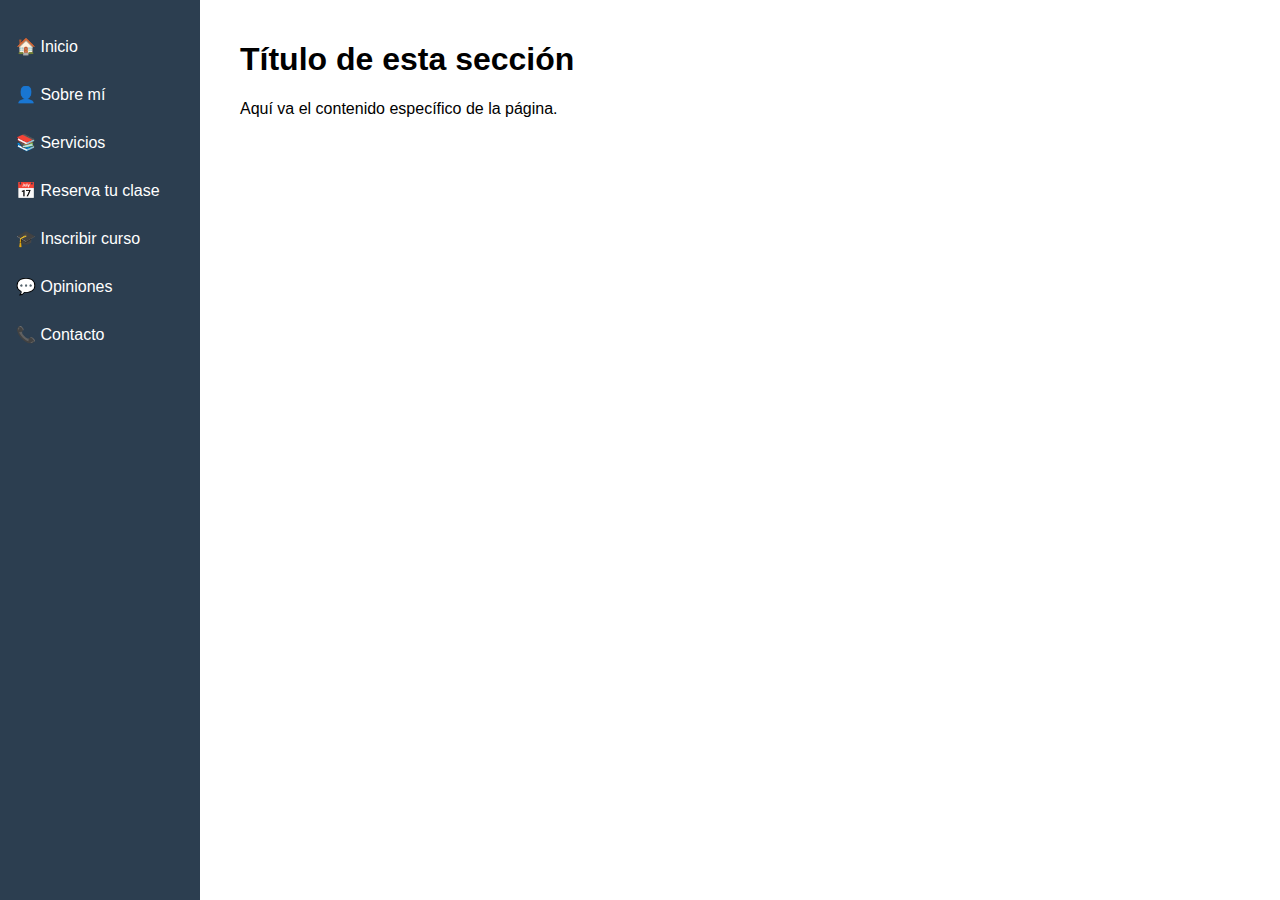
<file: about-me.html>
<!DOCTYPE html>
<html lang="es">
<head>
  <meta charset="UTF-8">
  <title>Título de la página</title>
  <link rel="stylesheet" href="style.css">
</head>
<body>

  <!-- Sidebar -->
  <div class="sidebar">
    <a href="index.html">🏠 Inicio</a>
    <a href="sobre-mi.html">👤 Sobre mí</a>
    <a href="servicios.html">📚 Servicios</a>
    <a href="reservar.html">📅 Reserva tu clase</a>
    <a href="cursos.html">🎓 Inscribir curso</a>
    <a href="opiniones.html">💬 Opiniones</a>
    <a href="contacto.html">📞 Contacto</a>
  </div>

  <!-- Main content -->
  <div class="content">
    <h1>Título de esta sección</h1>
    <p>Aquí va el contenido específico de la página.</p>
  </div>

</body>
</html>
</file>
<file: style.css>
body {
  margin: 0;
  font-family: Arial, sans-serif;
}

/* Sidebar container */
.sidebar {
  height: 100vh;
  width: 200px;
  background-color: #2c3e50;
  position: fixed;
  top: 0;
  left: 0;
  padding-top: 20px;
}

/* Sidebar buttons/links */
.sidebar a {
  display: block;
  color: white;
  padding: 12px 16px;
  text-decoration: none;
  margin: 5px 0;
  border-radius: 8px;
  transition: background-color 0.3s;
}

/* Hover effect */
.sidebar a:hover {
  background-color: #1abc9c;
  transform: scale(1.00);
}

/* Main content area */
.content {
  margin-left: 220px;
  padding: 20px;
}
</file>
